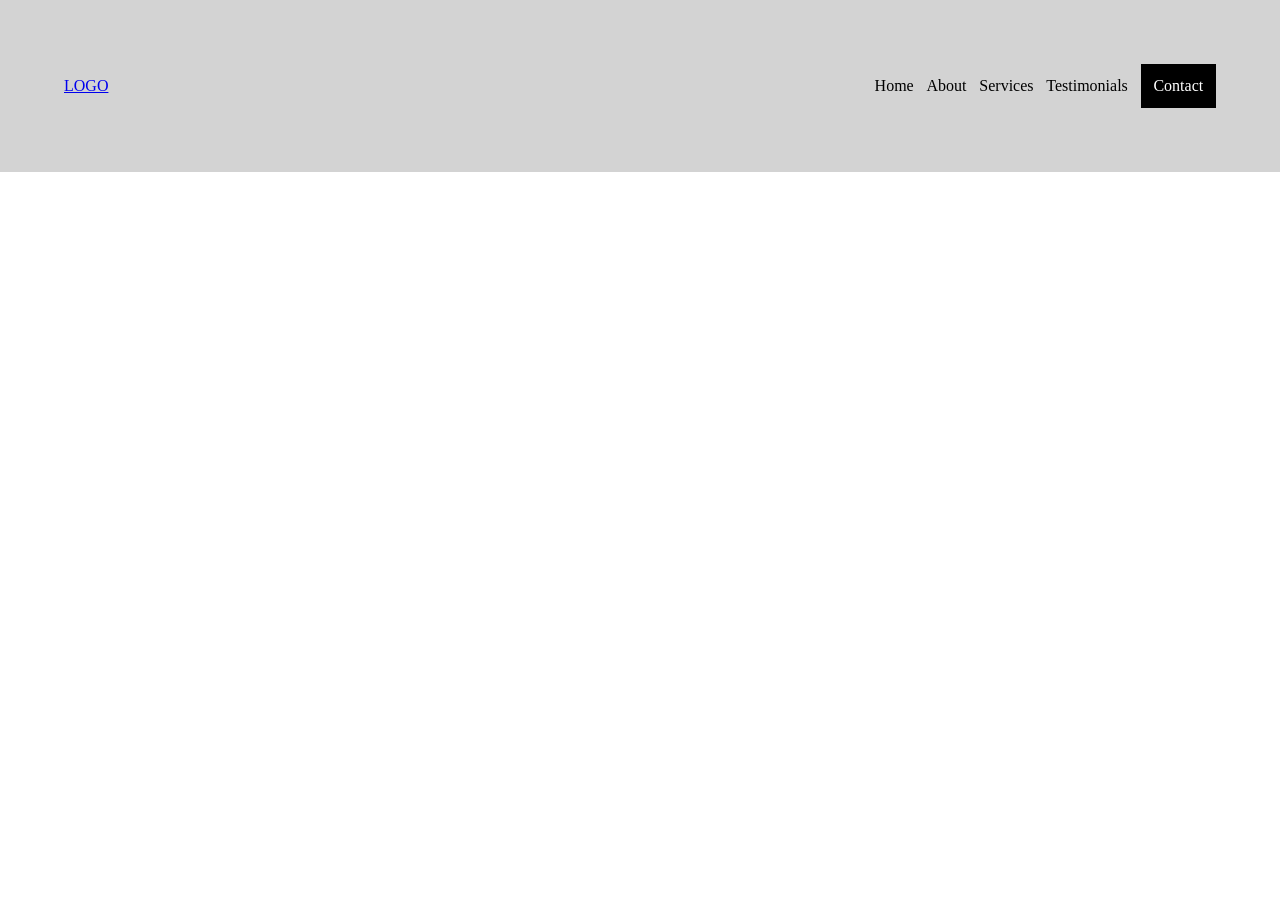
<file: MenuHeader/index.html>
<!DOCTYPE html>
<html lang="en">
<head>
    <meta charset="UTF-8">
    <meta http-equiv="X-UA-Compatible" content="IE=edge">
    <meta name="viewport" content="width=device-width, initial-scale=1.0">
    <title>Menu</title>
    <link rel="stylesheet" href="./style.css" />
</head>
<body>
    <header>
        <nav>
            <a href="#">LOGO</a>
            <ul>
                <li>Home</li>
                <li>About</li>
                <li>Services</li>
                <li>Testimonials</li>
                <li>Contact</li>
            </ul>
        </nav>
    </header>
</body>
</html>
</file>
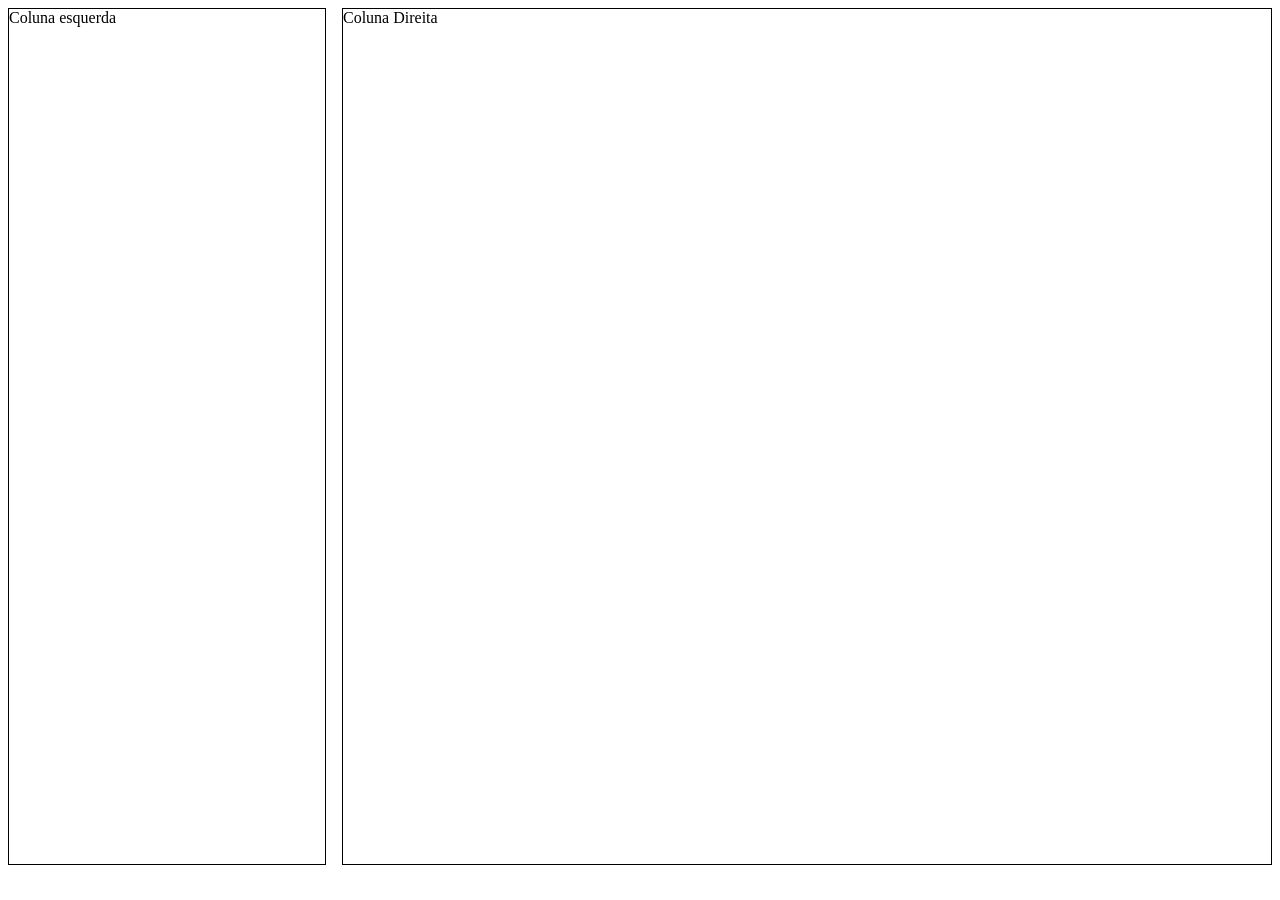
<file: 2Colunas/index2.html>
<!DOCTYPE html>
<html lang="en">
<head>
    <meta charset="UTF-8">
    <meta http-equiv="X-UA-Compatible" content="IE=edge">
    <meta name="viewport" content="width=device-width, initial-scale=1.0">
    <title>Colunas</title>
    <link rel="stylesheet" href="./style2.css" />
</head>
<body>
    <div class="container">
        <aside>Coluna esquerda</aside>
        <main>Coluna Direita</main>
    </div>
</body>
</html>
</file>
<file: MenuHeader/style.css>
*{
    margin: 0;
}

header{
    padding:  4rem;
    background: lightgray;
}

nav{
    display: flex;
    justify-content: space-between;
    align-items: center;
}

ul{
    display: flex;
    list-style: none;
    gap: .8rem;
    align-items: center;
}
ul li:last-child{
    background: black;
    color: white;
    padding: .8rem;
}
</file>
<file: 2Colunas/style2.css>
.container {
    display: flex;
    gap: 1rem;
}

aside, main{
    border: 1px solid;
    height: 95vh;
}

aside{
    flex-basis: 25%;
}

main {
    flex: 1;
}
</file>
